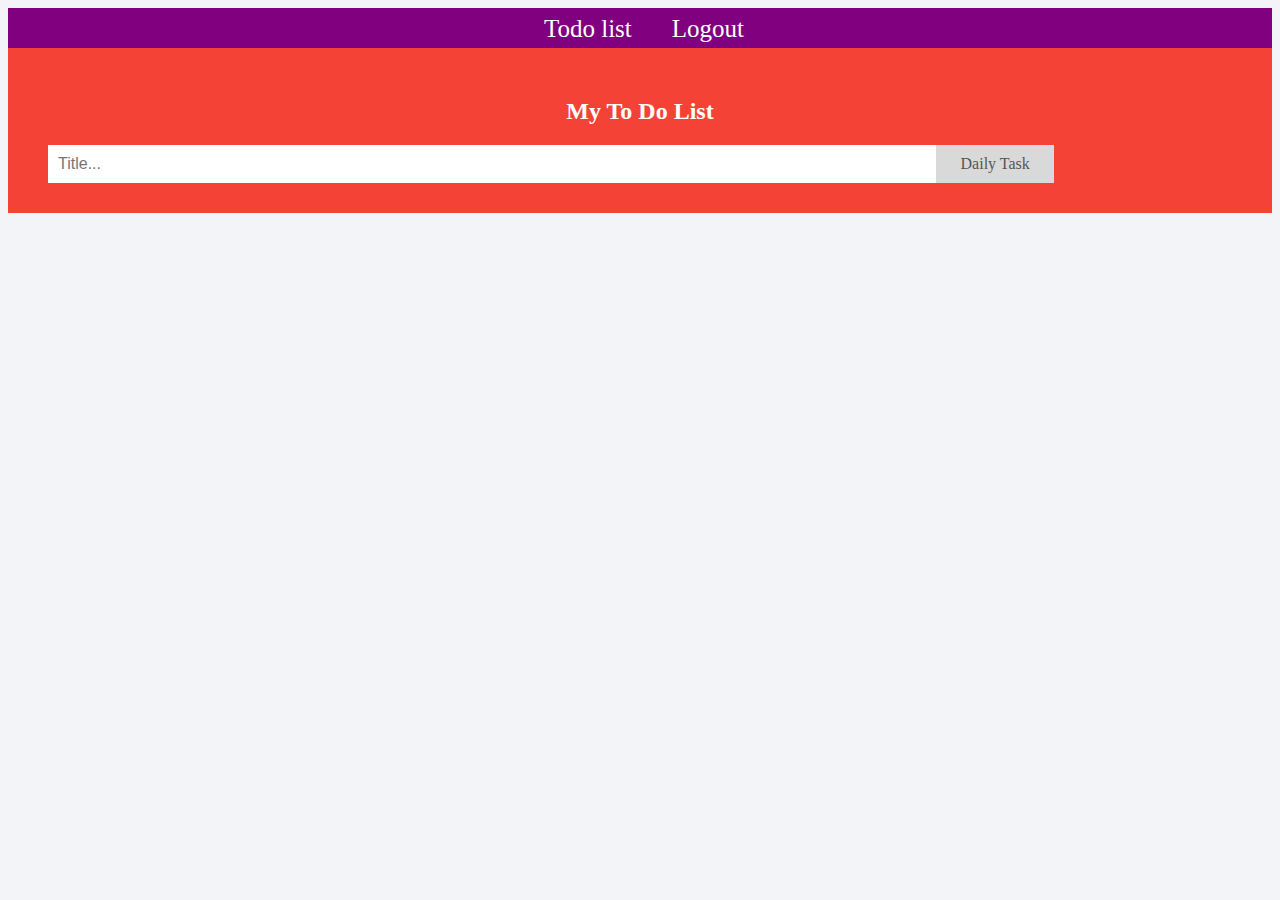
<file: index.html>
<!DOCTYPE html>
<html lang="en">
<head>
    <meta charset="UTF-8">
    <meta name="viewport" content="width=device-width, initial-scale=1.0">
    <title> WEBSITE</title>
    <link rel="stylesheet" href="style.css">
    <link rel="stylesheet" href="style5.css">

</head>
<body id="b1">
    
   <header>

    <nav >


        </ul>

        <a  id="s1" href="index.html">Todo list</a>

        <a id="l1" href="login.html">Logout</a>


        
    </nav>

    

        

   </header>

   <div id="myDIV" class="header">
    <h2>My To Do List</h2>
    <input type="text" id="myInput" placeholder="Title...">
    <span class="addBtn"  onclick="change()">
      Daily Task</span>
  </div>
  
  























   <div class="he1">
    <p id="txt1"></p><br>

   </div>
    
   </div>


   
   <script src="todolist.js"></script>


   </body>
   
</html>
</file>
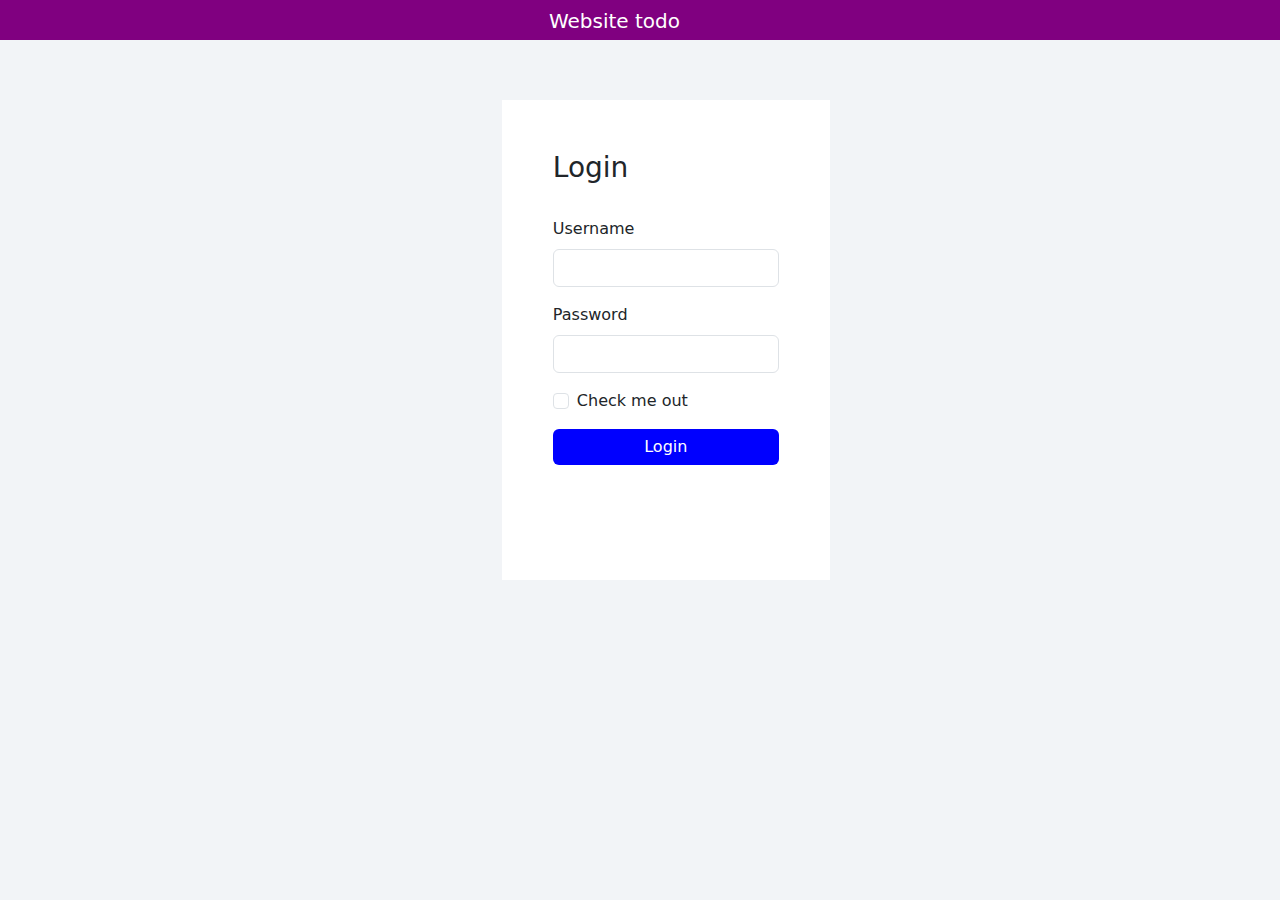
<file: login.html>
<!DOCTYPE html>
<html lang="en">
<head>
    <meta charset="UTF-8">
    <meta name="viewport" content="width=device-width, initial-scale=1.0">
    <title>login</title>
    <link rel="stylesheet" href="style.css">
    <link href="https://cdn.jsdelivr.net/npm/bootstrap@5.3.3/dist/css/bootstrap.min.css" rel="stylesheet" integrity="sha384-QWTKZyjpPEjISv5WaRU9OFeRpok6YctnYmDr5pNlyT2bRjXh0JMhjY6hW+ALEwIH" crossorigin="anonymous">

</head>
<body id="b1">
    


  <header>

    <nav >


        </ul>

        <label id="l2">Website todo</label>

        


        
    </nav>

    

        

   </header>


       
       <form id="f0">
        <div class="mb-3">
            <h3 >Login</h3><br>
          <label for="exampleInputEmail1" class="form-label">Username</label>
          <input type="text" class="form-control" id="em" aria-describedby="emailHelp"  >
          <span id="err1"></span>

        </div>
        <div class="mb-3">
          <label for="exampleInputPassword1" class="form-label" >Password</label>
          <input type="password" class="form-control" id="pwd">
          <span id="err2"></span>

        </div>
        <div class="mb-3 form-check">
          <input type="checkbox" class="form-check-input" id="exampleCheck1">
          <label class="form-check-label" for="exampleCheck1">Check me out</label>
        </div>
        <button type="submit" class="btn btn-primary" onclick="return validate()" id="btn1">Login</button>
        <br><span id="err3"></span>

      </form>
    
      <script src="https://cdn.jsdelivr.net/npm/bootstrap@5.3.3/dist/js/bootstrap.bundle.min.js" integrity="sha384-YvpcrYf0tY3lHB60NNkmXc5s9fDVZLESaAA55NDzOxhy9GkcIdslK1eN7N6jIeHz" crossorigin="anonymous"></script>
 <script src="loginval.js"></script>
</body>
</html>
</file>
<file: style.css>
header
{
    background-color:purple;
    width: 100%;
    height: 40px;
}


#logo
{
    margin-left:20px;
    margin-top: 7px
    margin-bottom: 7px;
    height:40px
}
#la1{

    word-spacing: 10px;


}
nav a
{

    text-decoration: none;
    color:white;
    font-size: 25px;
    float:inline-start;
    /*border: 1px solid wheat;*/
    
    
    padding: 7px;
    margin-right: 21px;
margin-left: 5px;

}

nav{
    float:right;
    margin-right: 500px;
}




nav a:hover
{
background-color: teal;
color: white;
}
#logo 
{
    margin-left: 70px;
    margin-top: 7px
    margin-bottom: 7px;
}
.textgrp{
    color:white;
    margin-top: 13%;
    margin-left: 3%;
    margin-right: 50%;
    width: 50%;
}
.textgrp h4
{
padding-left: 3%;
}
nav  #t1{

    margin-left: 70px;
    margin-top: 7px;
    float: left;
    
}
/*form
{
    float: right;
    border: 2px solid red;
    background-color: beige;
    height: 15em;
    margin-right:30px ;
    margin-top: 60px;
    padding: 4%;
}*/

#f1
{
    float: right;
    border: none;
    background-color:white;
    height: 30em;
    margin-right:30px ;
    margin-top: 60px;
    padding: 4%;
}

#f2
{
    float: right;
    border:none;
    background-color:white;
    height: 35em;
    margin-right:30px ;
    margin-top: 60px;
    padding: 4%;
    width:30em ;
}

#f0
{


    float:right;
    border: none;
    background-color:white;
    height: 30em;
    margin-right:450px ;
    margin-top: 60px;
    padding: 4%;
    
}



form #btn1
{
    width: 100%;
    background-color: blue;
    border: none;
    color: white;
}
.container
{

    margin-top: 450px;
    background-color: none;

}

#b1{
    background-color:#f2f4f7;
}

#he6{

    color:red;
    text-align: justify;
}
body
{

    
        background-color: blue;
    
}
.he1{

     margin-top: 70px;
     float: right;
     margin-right: 400px;
 font-size: 35px;
 color: blue;
    
 
}
#l2{
    color: white;
    font-size: 20px;
    float: right;
    margin-top: 6px;
    margin-right: 100px;
}



 

.boxp
{
float: right;
border:none;
background-color:white;
width: 20%;
padding: 15px;
margin-left: 5px;
margin-right: 5px;

    

}
footer
{
    background-color:black;
    width: 100%;
    height: 20px;
    
    
}
footer h3{
    color: white;
}
</file>
<file: style5.css>
/* Include the padding and border in an element's total width and height */
* {
    box-sizing: border-box;
  }
  
  /* Remove margins and padding from the list */
  ul {
    margin: 0;
    padding: 0;
  }
  
  /* Style the list items */
   li {
    cursor: pointer;
    position: relative;
    padding: 11px 8px 12px 40px;
    background: #eee;
    font-size: 25px;
    transition: 0.2s;
  
    /* make the list items unselectable */
    -webkit-user-select: none;
    -moz-user-select: none;
    -ms-user-select: none;
    user-select: none;
  }
  
  /* Set all odd list items to a different color (zebra-stripes) */
   li:nth-child(odd) {
    background: #f9f9f9;
  }
  
  /* Darker background-color on hover */
   li:hover {
    background: #ddd;
  }
  
  /* When clicked on, add a background color and strike out text */
 
  
  /* Add a "checked" mark when clicked on */

  /* Style the close button */
  .close {
    position: absolute;
    right: 0;
    top: 0;
    padding: 12px 16px 12px 16px;
  }
  
  .close:hover {
    background-color: #f44336;
    color: white;
  }
  
  /* Style the header */
  .header {
    background-color: #f44336;
    padding: 30px 40px;
    color: white;
    text-align: center;
  }
  
  /* Clear floats after the header */
  .header:after {
    content: "";
    display: table;
    clear: both;
  }
  
  /* Style the input */
  input {
    margin: 0;
    border: none;
    border-radius: 0;
    width: 75%;
    padding: 10px;
    float: left;
    font-size: 16px;
  }
  
  /* Style the "Add" button */
  .addBtn {
    padding: 10px;
    width: 10%;
    background: #d9d9d9;
    color: #555;
    float: left;
    text-align: center;
    font-size: 16px;
    cursor: pointer;
    transition: 0.3s;
    border-radius: 0;
  }
  .addBtn1 {
    padding: 10px;
    width: 5%;
    background: #d9d9d9;
    color: #555;
    float: left;
    text-align: center;
    font-size: 16px;
    cursor: pointer;
    transition: 0.3s;
    border-radius: 0;
  }
  .addBtn:hover {
    background-color: #bbb;
  }
</file>
